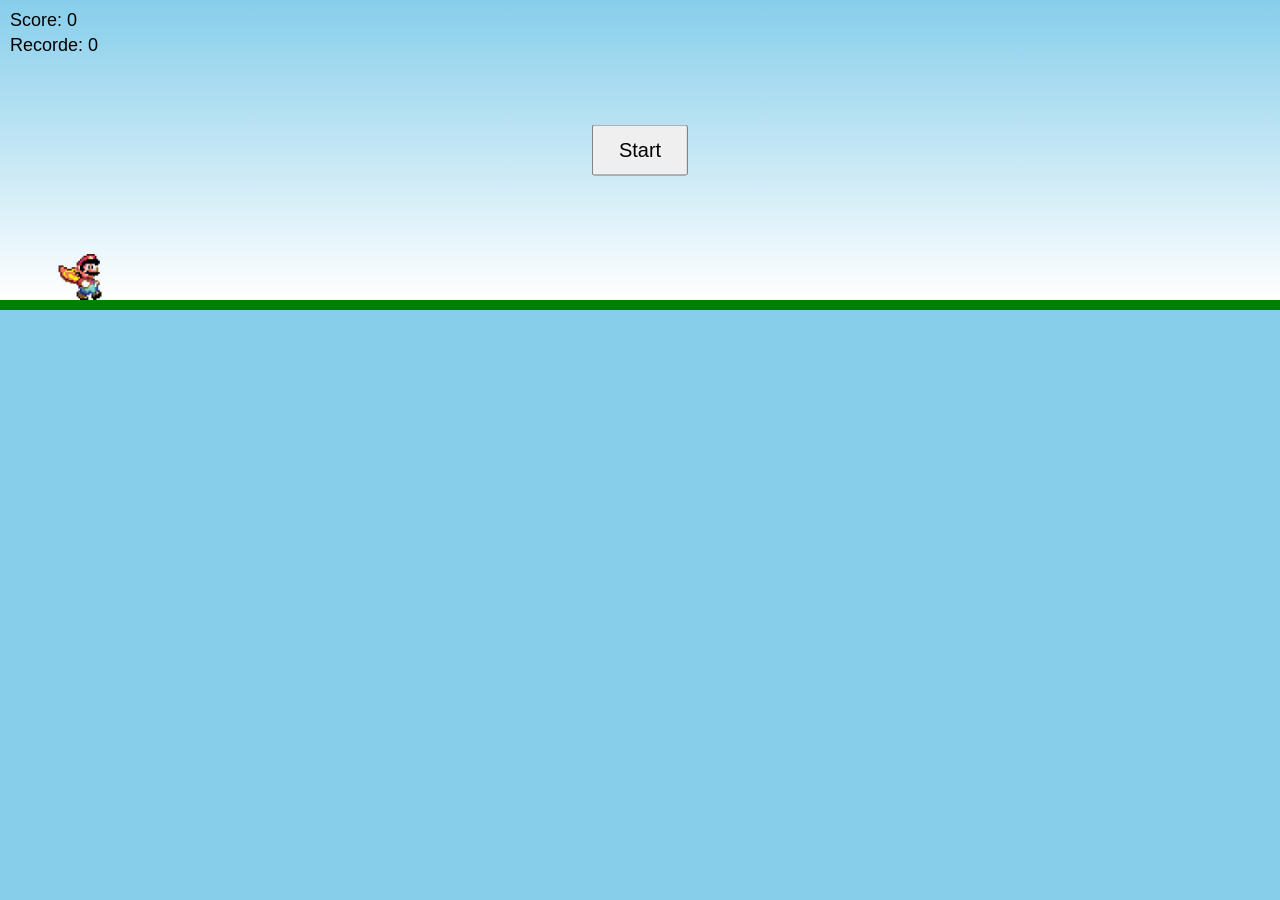
<file: meu_jogo/index.html>
<!DOCTYPE html>
<html lang="pt-br">
<head>
    <meta charset="UTF-8">
    <meta name="viewport" content="width=device-width, initial-scale=1.0">
    <title>Mini Mario JS</title>

    <link rel="stylesheet" href="style.css">
</head>

<body>

    <div id="game">
        <div id="score">Score: 0</div>
        <div id="highScore">Recorde: 0</div>

        <div id="player"></div>
        <div id="obstacle"></div>

        <div id="gameOver">GAME OVER</div>

        <button id="start">Start</button>
        <button id="restart">Reiniciar</button>
    </div>

    <!-- SONS -->
    <audio id="jumpSound" src="jump.mp3"></audio>
    <audio id="gameOverSound" src="gameover.mp3"></audio>

    <script src="script.js"></script>

</body>
</html>
</file>
<file: meu_jogo/style.css>
body {
    margin: 0;
    overflow: hidden;
    background: #87CEEB;
}

#game {
    position: relative;
    width: 100%;
    height: 300px;
    background: linear-gradient(#87CEEB, #fff);
    border-bottom: 10px solid green;
}

#score, #highScore {
    position: absolute;
    left: 10px;
    font-size: 18px;
    font-family: Arial;
}

#score { top: 10px; }
#highScore { top: 35px; }

#player {
    position: absolute;
    bottom: 0;
    left: 50px;
    width: 60px;
    height: 60px;
    background: url('mario.png') no-repeat center;
    background-size: contain;
}

#obstacle {
    position: absolute;
    bottom: 0;
    right: -50px;
    width: 40px;
    height: 60px;
    background: green;
    background-size: contain;
}

@keyframes moveObstacle {
    from { right: -50px; }
    to { right: 100%; }
}

.jump {
    animation: jump 0.5s ease;
}

@keyframes jump {
    0% { bottom: 0; }
    50% { bottom: 120px; }
    100% { bottom: 0; }
}

#gameOver {
    position: absolute;
    top: 40%;
    width: 100%;
    text-align: center;
    font-size: 40px;
    display: none;
    color: red;
}

#start {
    position: absolute;
    top: 50%;
    left: 50%;
    transform: translate(-50%, -50%);
    padding: 12px 25px;
    font-size: 20px;
}

#restart {
    position: absolute;
    top: 60%;
    left: 50%;
    transform: translateX(-50%);
    padding: 10px 20px;
    display: none;
}
</file>
